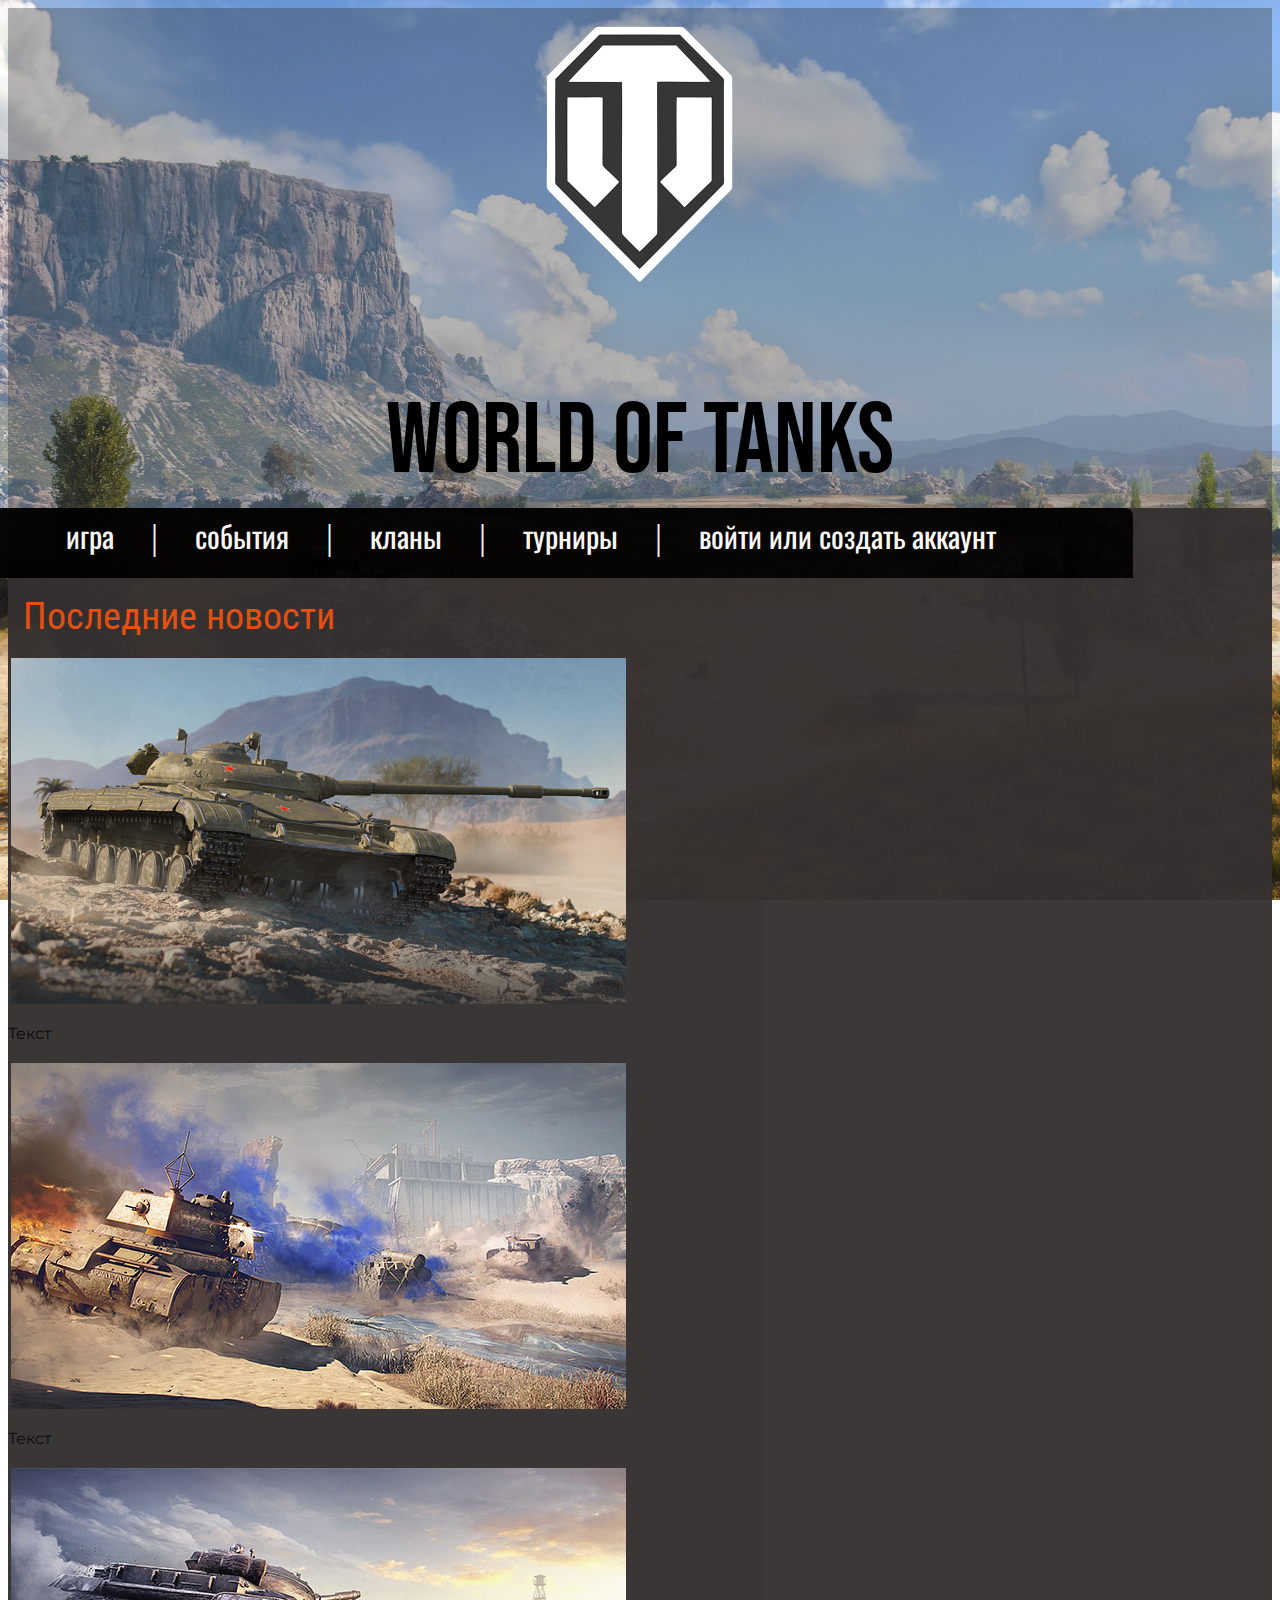
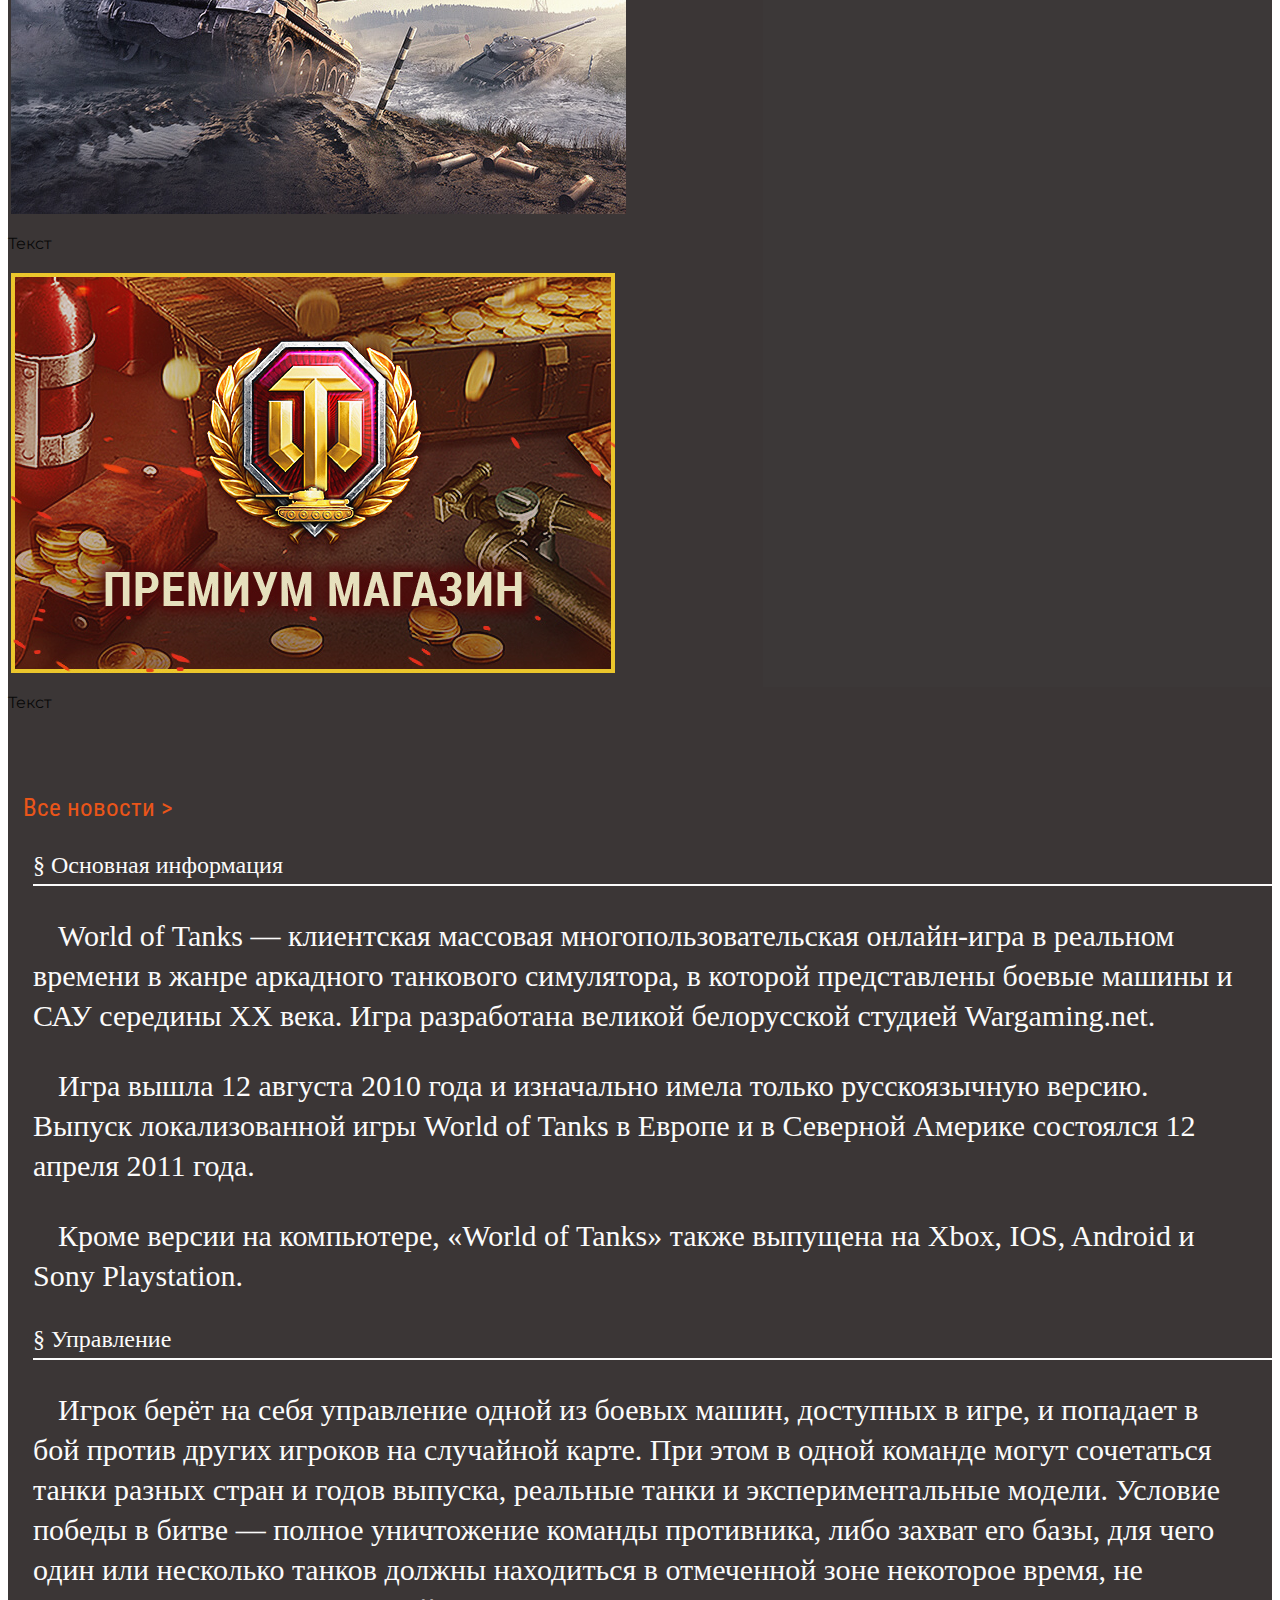
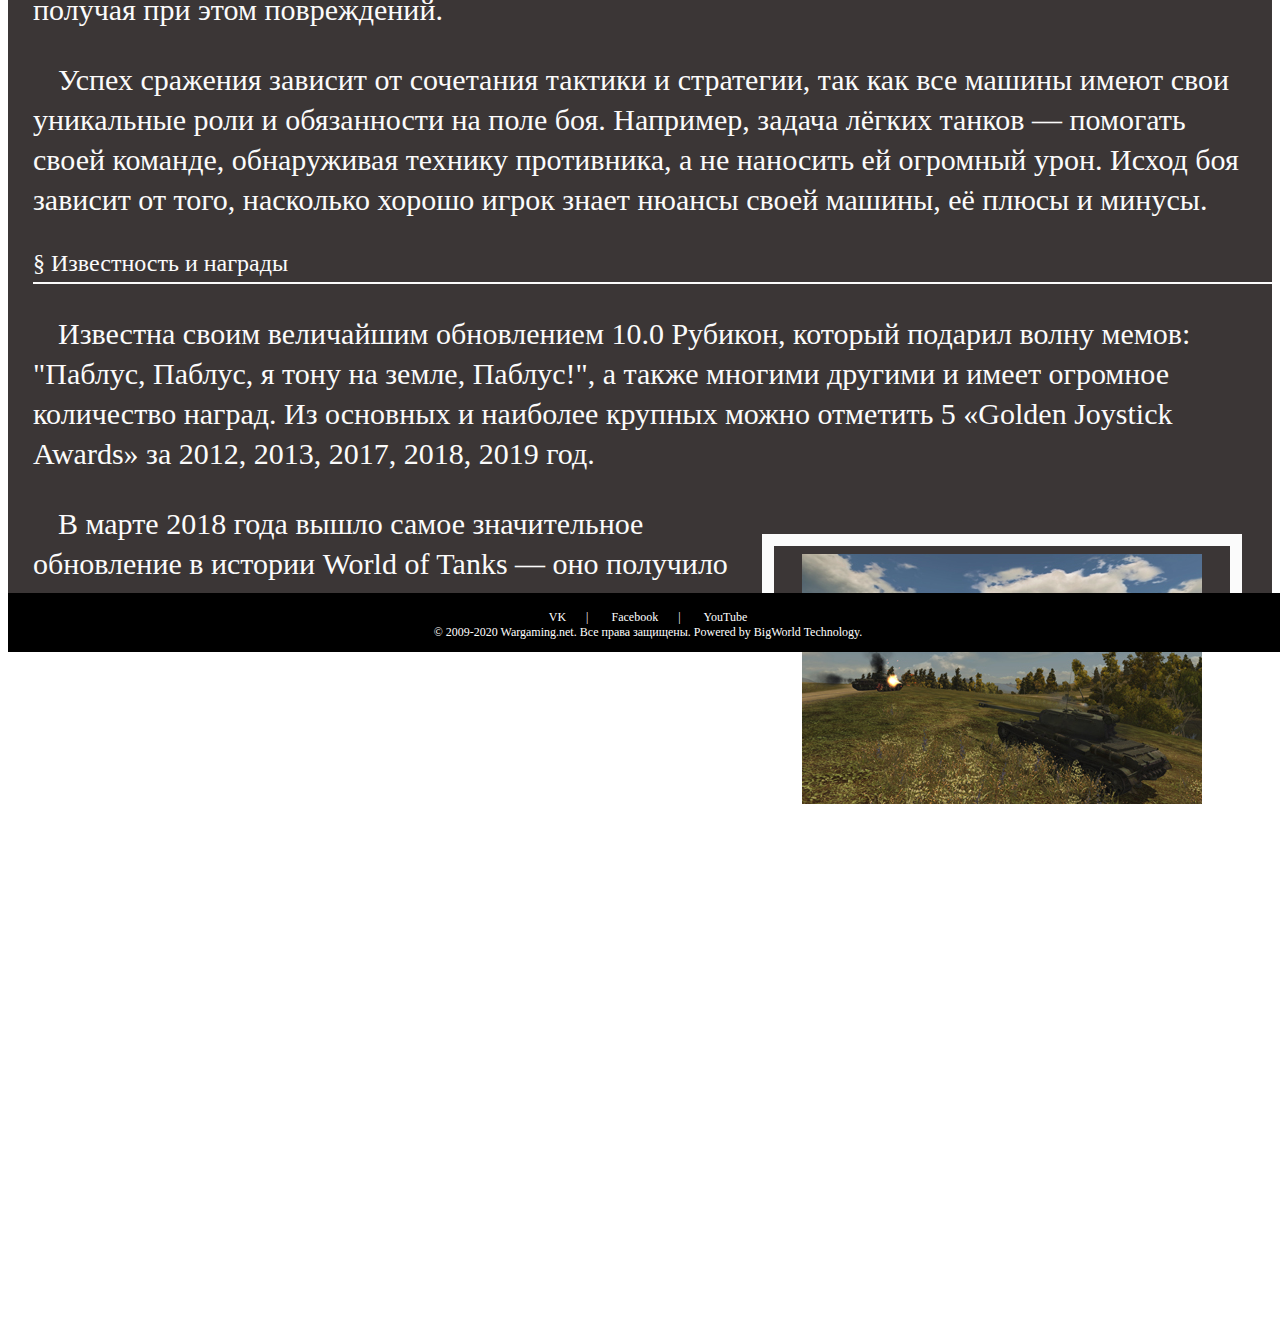
<file: index.html>
<!DOCTYPE html>
<html>

<head>

  <!-- Yandex.Metrika counter -->
  <script type="text/javascript">
    (function(m, e, t, r, i, k, a) {
      m[i] = m[i] || function() {
        (m[i].a = m[i].a || []).push(arguments)
      };
      m[i].l = 1 * new Date();
      k = e.createElement(t), a = e.getElementsByTagName(t)[0], k.async = 1, k.src = r, a.parentNode.insertBefore(k, a)
    })
    (window, document, "script", "https://mc.yandex.ru/metrika/tag.js", "ym");
    ym(70317805, "init", {
      clickmap: true,
      trackLinks: true,
      accurateTrackBounce: true,
      webvisor: true
    });
  </script>
  <noscript>
    <div><img src="https://mc.yandex.ru/watch/70317805" style="position:absolute; left:-9999px;" alt="" /></div>
  </noscript>
  <!-- /Yandex.Metrika counter -->

  <link rel="shortcut icon" type="image/png" href="Image/WoT_Logo.png">

  <link rel="stylesheet" href="https://stackpath.bootstrapcdn.com/bootstrap/4.5.0/css/bootstrap.min.css" integrity="sha384-9aIt2nRpC12Uk9gS9baDl411NQApFmC26EwAOH8WgZl5MYYxFfc+NcPb1dKGj7Sk" crossorigin="anonymous">

  <script src="https://code.jquery.com/jquery-3.5.1.slim.min.js" integrity="sha384-DfXdz2htPH0lsSSs5nCTpuj/zy4C+OGpamoFVy38MVBnE+IbbVYUew+OrCXaRkfj" crossorigin="anonymous"></script>
  <script src="https://cdn.jsdelivr.net/npm/popper.js@1.16.0/dist/umd/popper.min.js" integrity="sha384-Q6E9RHvbIyZFJoft+2mJbHaEWldlvI9IOYy5n3zV9zzTtmI3UksdQRVvoxMfooAo" crossorigin="anonymous"></script>
  <script src="https://stackpath.bootstrapcdn.com/bootstrap/4.5.0/js/bootstrap.min.js" integrity="sha384-OgVRvuATP1z7JjHLkuOU7Xw704+h835Lr+6QL9UvYjZE3Ipu6Tp75j7Bh/kR0JKI" crossorigin="anonymous"></script>

  <link href="https://fonts.googleapis.com/css2?family=Bebas+Neue&display=swap" rel="stylesheet">
  <link href="https://fonts.googleapis.com/css2?family=Oswald&display=swap" rel="stylesheet">
  <link href="https://fonts.googleapis.com/css2?family=Montserrat&display=swap" rel="stylesheet">
  <link href="https://fonts.googleapis.com/css2?family=Roboto+Condensed&display=swap" rel="stylesheet">

  <link rel="stylesheet" href="CSS/stylesIndex.css" />

</head>

<body>

  <div class="dopBackgroung">

    <br>
    <div><img class="logo" src="Image/WoT_Logo.png" width="256" height="256"></div>
    <p class="head" align="center">World of Tanks</p>

    <div class="container">
      <nav class="indent">
        <div class="buttons">
          <ul>
            <li>
              <a class="nav-link button" href="#">игра</a>
            </li>
            <a class="separator">|</a>
            <li>
              <a class="nav-link button" href="#">события</a>
            </li>
            <a class="separator">|</a>
            <li>
              <a class="nav-link button" href="#">кланы</a>
            </li>
            <a class="separator">|</a>
            <li>
              <a class="nav-link button" href="#">турниры</a>
            </li>
            <a class="separator">|</a>
            <li>
              <a class="nav-link button" href="registration.html">войти или создать аккаунт</a>
            </li>
          </ul>
        </div>
      </nav>

      <p><a class="lastNews" href="#">Последние новости</a></p>

      <div class="card-group">
        <div class="col-sm-6">
          <div class="card">
            <div class="row">
              <div class="col-md-6">
                <a class="nav-link" href="#"><img src="Image/newsPhotoOne.jpg" class="card-img"></a>
              </div>
              <div>
                <div class="card-body">
                  <p class="card-text"><a class="myText" href="#">Текст</a></p>
                </div>
              </div>
            </div>
          </div>
          <div class="card">
            <div class="row">
              <div class="col-md-6">
                <a class="nav-link" href="#"><img src="Image/newsPhotoTwo.jpg" class="card-img"></a>
              </div>
              <div>
                <div class="card-body">
                  <p class="card-text"><a class="myText" href="#">Текст</a></p>
                </div>
              </div>
            </div>
          </div>
          <div class="card">
            <div class="row">
              <div class="col-md-6">
                <a class="nav-link" href="#"><img src="Image/newsPhotoThree.jpg" class="card-img"></a>
              </div>
              <div>
                <div class="card-body">
                  <p class="card-text"><a class="myText" href="#">Текст</a></p>
                </div>
              </div>
            </div>
          </div>
        </div>
        <div class="col-md-6">
          <div class="card">
            <a class="nav-link" href="https://ru.wargaming.net/shop/wot/main/"><img src="Image/premiumStore.jpg" class="card-img"></a>
            <div class="card-body">
              <p class="card-text PM"><a class="myText" href="https://ru.wargaming.net/shop/wot/main/">Текст</a></p>
            </div>
          </div>
        </div>
      </div>

      <a class="news-link" href="news.html">Все новости ></a>

      <H2 class="chapter">&#167; Основная информация</H2>
      <p class="emptiness">World of Tanks — клиентская массовая многопользовательская онлайн-игра в реальном времени в жанре аркадного танкового симулятора, в которой представлены боевые машины и САУ середины XX века. Игра разработана великой белорусской студией Wargaming.net.</p>
      <p class="emptiness">Игра вышла 12 августа 2010 года и изначально имела только русскоязычную версию. Выпуск локализованной игры World of Tanks в Европе и в Северной Америке состоялся 12 апреля 2011 года.</p>
      <p class="emptiness">Кроме версии на компьютере, «World of Tanks» также выпущена на Xbox, IOS, Android и Sony Playstation.</p>
      <H2 class="chapter">&#167; Управление</H2>
      <p class="emptiness">Игрок берёт на себя управление одной из боевых машин, доступных в игре, и попадает в бой против других игроков на случайной карте. При этом в одной команде могут сочетаться танки разных стран и годов выпуска, реальные танки и экспериментальные модели. Условие победы в битве — полное уничтожение команды противника, либо захват его базы, для чего один или несколько танков должны находиться в отмеченной зоне некоторое время, не получая при этом повреждений.</p>
      <p class="emptiness">Успех сражения зависит от сочетания тактики и стратегии, так как все машины имеют свои уникальные роли и обязанности на поле боя. Например, задача лёгких танков — помогать своей команде, обнаруживая технику противника, а не наносить ей огромный урон. Исход боя зависит от того, насколько хорошо игрок знает нюансы своей машины, её плюсы и минусы.</p>
      <H2 class="chapter">&#167; Известность и награды</H2>
      <p class="emptiness">Известна своим величайшим обновлением 10.0 Рубикон, который подарил волну мемов: "Паблус, Паблус, я тону на земле, Паблус!", а также многими другими и имеет огромное количество наград. Из основных и наиболее крупных можно отметить 5 «Golden Joystick Awards» за 2012, 2013, 2017, 2018, 2019 год.</p>
      <figure><img class="store-photo" src="Image/World_of_Tanks_Gameplay.png">
        <figcaption>Screenshot из альфа-тестирования игры</figcaption>
      </figure>
      <p class="emptiness">В марте 2018 года вышло самое значительное обновление в истории World of Tanks — оно получило индекс 1.0. С ним игра перешла на новый графический движок собственной разработки под названием Core, который значительно улучшил визуальную составляющую игры. Кроме того, было записано новое музыкальное сопровождение при участии Пражского симфонического оркестра. В том же месяце аудитория World of Tanks достигла нового рубежа в 160 миллионов зарегистрированных пользователей по всему миру. В декабре 2019 года World of Tanks третий год подряд одержала победу в номинации «Лучшая игра, в которую всё ещё играют» на ежегодной премии Golden Joystick Awards, став первой игрой, которой это удалось.</p>
      <H2 class="chapter">&#167; Отзывы комьюнити о игре</H2>
      <p class="emptiness">Мнение сообщества о игре весьма неоднозначно: кто-то считает ее прекрасной, кто-то то отвратительной, кто-то говорит, что получает от нее удовольствие, а кто-то от негодования из-за сетапа и баланса сходит с ума. Чтобы понять, что-же все-таки представляет из себя World of Tanks в нее необходимо поиграть самостоятельно. Только так вы узнаете ответ на вопрос: а стоило ли того загрузка и установка этой игры на свой ПК ...</p>

    </div>
  </div>
  <div id="footer-inner">
    <p>
      <a class="link" href="#">VK</a>|
      <a class="link" href="#">Facebook</a>|
      <a class="link" href="#">YouTube</a>
      <br> © 2009-2020 Wargaming.net. Все права защищены. Powered by BigWorld Technology.
    </p>
  </div>
</body>

</html>
</file>
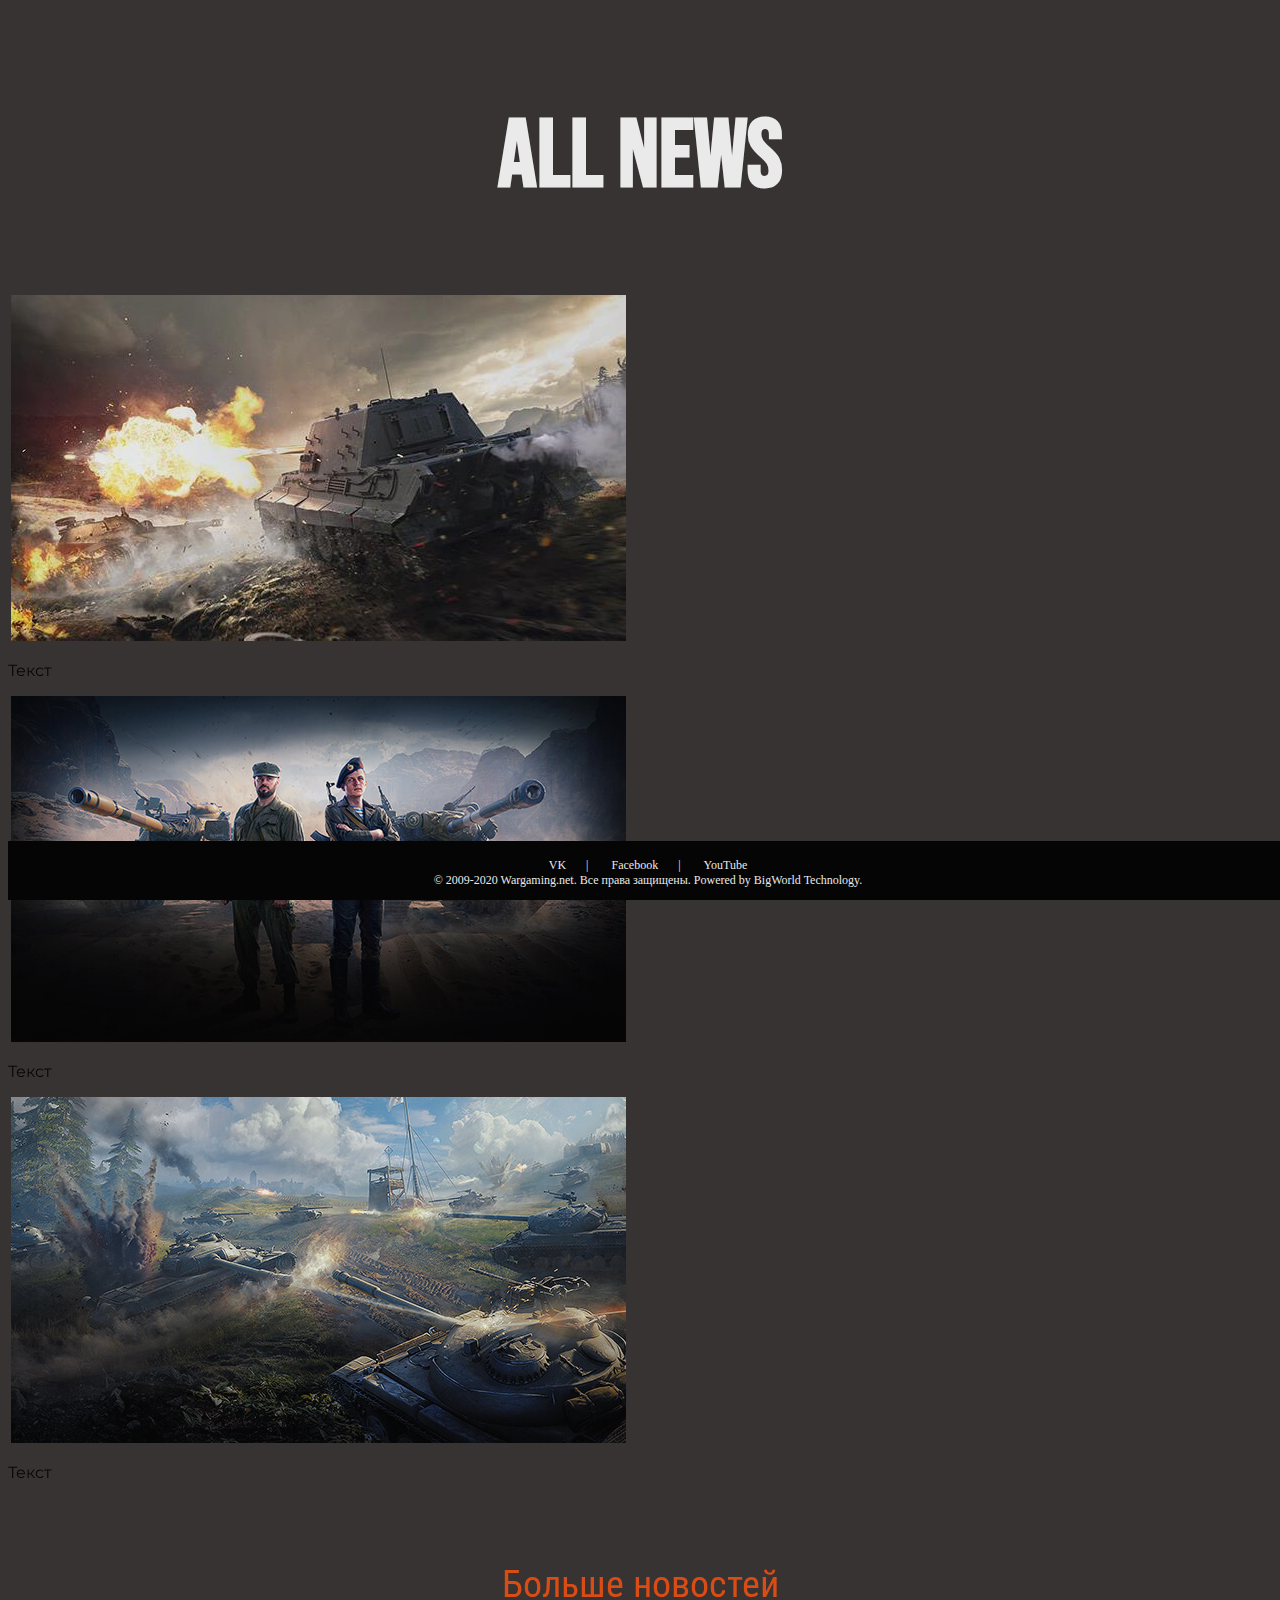
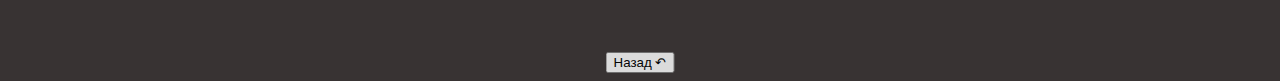
<file: news.html>
<!DOCTYPE html>
<html>

<head>

  <!-- Yandex.Metrika counter -->
  <script type="text/javascript">
    (function(m, e, t, r, i, k, a) {
      m[i] = m[i] || function() {
        (m[i].a = m[i].a || []).push(arguments)
      };
      m[i].l = 1 * new Date();
      k = e.createElement(t), a = e.getElementsByTagName(t)[0], k.async = 1, k.src = r, a.parentNode.insertBefore(k, a)
    })
    (window, document, "script", "https://mc.yandex.ru/metrika/tag.js", "ym");
    ym(70317805, "init", {
      clickmap: true,
      trackLinks: true,
      accurateTrackBounce: true,
      webvisor: true
    });
  </script>
  <noscript>
    <div><img src="https://mc.yandex.ru/watch/70317805" style="position:absolute; left:-9999px;" alt="" /></div>
  </noscript>
  <!-- /Yandex.Metrika counter -->

  <link rel="shortcut icon" type="image/png" href="Image/WoT_Logo.png">

  <link rel="stylesheet" href="https://stackpath.bootstrapcdn.com/bootstrap/4.5.0/css/bootstrap.min.css" integrity="sha384-9aIt2nRpC12Uk9gS9baDl411NQApFmC26EwAOH8WgZl5MYYxFfc+NcPb1dKGj7Sk" crossorigin="anonymous">

  <script src="https://code.jquery.com/jquery-3.5.1.slim.min.js" integrity="sha384-DfXdz2htPH0lsSSs5nCTpuj/zy4C+OGpamoFVy38MVBnE+IbbVYUew+OrCXaRkfj" crossorigin="anonymous"></script>
  <script src="https://cdn.jsdelivr.net/npm/popper.js@1.16.0/dist/umd/popper.min.js" integrity="sha384-Q6E9RHvbIyZFJoft+2mJbHaEWldlvI9IOYy5n3zV9zzTtmI3UksdQRVvoxMfooAo" crossorigin="anonymous"></script>
  <script src="https://stackpath.bootstrapcdn.com/bootstrap/4.5.0/js/bootstrap.min.js" integrity="sha384-OgVRvuATP1z7JjHLkuOU7Xw704+h835Lr+6QL9UvYjZE3Ipu6Tp75j7Bh/kR0JKI" crossorigin="anonymous"></script>

  <link href="https://fonts.googleapis.com/css2?family=Bebas+Neue&display=swap" rel="stylesheet">
  <link href="https://fonts.googleapis.com/css2?family=Roboto+Condensed&display=swap" rel="stylesheet">
  <link href="https://fonts.googleapis.com/css2?family=Montserrat&display=swap" rel="stylesheet">

  <link rel="stylesheet" href="CSS/stylesNews.css" />

</head>

<body>

  <H1><p class="head" align="center"><big>All News</big></p></H1>

  <div class="container">

    <div class="row row-cols-md-3">
      <div class="col mb-4">
        <div class="card">
          <a class="nav-link" href="#"><img src="Image/newsPhotoFourth.jpg" class="card-img-top"></a>
          <div class="card-body">
            <p class="card-text"><a class="myText" href="#">Текст</a></p>
          </div>
        </div>
      </div>
      <div class="col mb-4">
        <div class="card">
          <a class="nav-link" href="#"><img src="Image/newsPhotoFive.jpg" class="card-img-top"></a>
          <div class="card-body">
            <p class="card-text"><a class="myText" href="#">Текст</a></p>
          </div>
        </div>
      </div>
      <div class="col mb-4">
        <div class="card">
          <a class="nav-link" href="#"><img src="Image/newsPhotoSix.jpg" class="card-img-top"></a>
          <div class="card-body">
            <p class="card-text"><a class="myText" href="#">Текст</a></p>
          </div>
        </div>
      </div>
    </div>

    <p align="center"><a class="moreNews" href="#">Больше новостей</a></p>

    <a href="index.html">
      <button type="button" class="btn btn-outline-light">Назад &#8630;</button>
    </a>

  </div>
  <div id="footer-inner">
    <p>
      <a class="link" href="#">VK</a>|
      <a class="link" href="#">Facebook</a>|
      <a class="link" href="#">YouTube</a>
      <br> © 2009-2020 Wargaming.net. Все права защищены. Powered by BigWorld Technology.
    </p>
  </div>
</body>

</html>
</file>
<file: CSS/stylesIndex.css>
body {
      background-image: url(../Image/mainBackground.jpg);
      background-size: cover!important;
      background-attachment: fixed!important;
    }

    .dopBackgroung {
      background-color: rgba(53, 48, 48, 0.35);
      height: 100%;
    }
     
    ul li {
      font-size: 25px;
      display: inline-block;
      margin: 5px 20px 0 20px;
    }
    
    .link {
      color: white;
      margin-right: 20px;
      margin-left: 20px;
    }

    .head {
      font-size: 100px;
      font-style: bold;
      color: black;
      font-family: 'Bebas Neue', cursive;
      margin-bottom: -10px;
    }
    
    .container {
      position: relative;
      background: rgb(53, 48, 48);
      border-radius: 0.5em 0.5em 0 0;
      height: 3285px;
      opacity: 0.95;
    }
    
    .separator {
      font-size: 35px;
      color: white !important;
    }
    
    .card {
      margin-bottom: 20px;
    }
    
    .myText {
      color: black;
      font-family: 'Montserrat', sans-serif;
    }
    
    .PM {
      height: 80px;
    }
    
    .news-link {
      font-size: 25px;
      color: #ed5011;
      margin-left: 15px;
      font-family: 'Roboto Condensed', sans-serif;
    }
    
    .button {
      color: white !important;
      text-decoration: none !important;
      margin-left: 10px;
      margin-right: 10px;
      font-family: 'Oswald', sans-serif !important;
      font-size: 30px;
    }
    
    .buttons {
      background: black;
      margin-left: -15px;
      height: 70px;
      width: 1140px;
      border-radius: 0.5em 0.5em 0 0;
      margin-bottom: 15px;
    }
    
    .lastNews {
      color: #ed5011;
      font-size: 38px;
      margin-left: 15px;
      font-family: 'Roboto Condensed', sans-serif;
    }
    
    a.nav-link:link {
      padding: 3px;
    }
    
    a.nav-link:hover {
      color: rgb(0, 84, 177) !important;
    }
  
    .card-group {
      margin-top: 20px;
    }
    
    .indent {
      margin-bottom: 5px;
    }
    
    #footer-inner {
      background-color: black;
      text-align: center;
      font-size: 12px;
      color: white;
      position: absolute;
      width: 100%;
      padding-top: 5px;
    }
    
    a {
      text-decoration: none !important;
      color: white;
    }

    p.emptiness {
      color: white;
      font-size: 30px;
      margin-left: 25px;
      margin-right: 25px;
      text-indent: 25px;
      line-height: 40px;
    }

    .logo {
      display: block;
      margin: 0 auto;
    }

     figure {
      color: white;
      float: right;
      width: 440px;
      font-size: 16px;
      text-align: center;
      font-style: italic;
      border: 12px solid white;
      margin: 30px;
      padding: 0.5em;
    }

    .chapter {
      color: white;
      border-bottom: 2px solid white; 
      font-weight: normal; 
      padding-bottom: 5px;
      margin: 30px 0px 25px 25px;
    }
</file>
<file: CSS/stylesNews.css>
body {
      background: url(../Image/dopBackground.png);
      background-color: rgb(53, 48, 48);
      opacity: 0.9;
    }
    
    nav ul {
      font-size: 30px;
    }

    .moreNews {
      font-size: 38px;
      color: #ed5011;
      margin-top: 100px;
      font-family: 'Roboto Condensed', sans-serif;
    }

    .row {
      margin-bottom: 80px;
    }

    .myText {
      color: black;
      font-family: 'Montserrat', sans-serif;
    }
    
    .container {
      margin-top: 80px;
    }
    
    .link {
      color: white;
      margin-right: 20px;
      margin-left: 20px;
    }
    
    .nav-link {
      color: black;
    }

    .head {
      margin-top: 100px;
      font-size: 80px;
      font-family: 'Bebas Neue', cursive;
    }
    
    #footer-inner {
      background-color: black;
      text-align: center;
      border: 0px;
      font-size: 12px;
      position: absolute;
      bottom: 0;
      width: 100%;
      padding-top: 5px;
    }
    
    a.nav-link:link {
      padding: 3px;
    }
    
    a.nav-link:hover {
      color: rgb(0, 84, 177) !important;
    }
    
    a, p {
      text-decoration: none !important;
      color: white;
    }

    .btn-outline-light {
      position: relative;
      left: 50%;
      transform: translate(-50%, 0);
      margin-top: 30px;
    }
</file>
